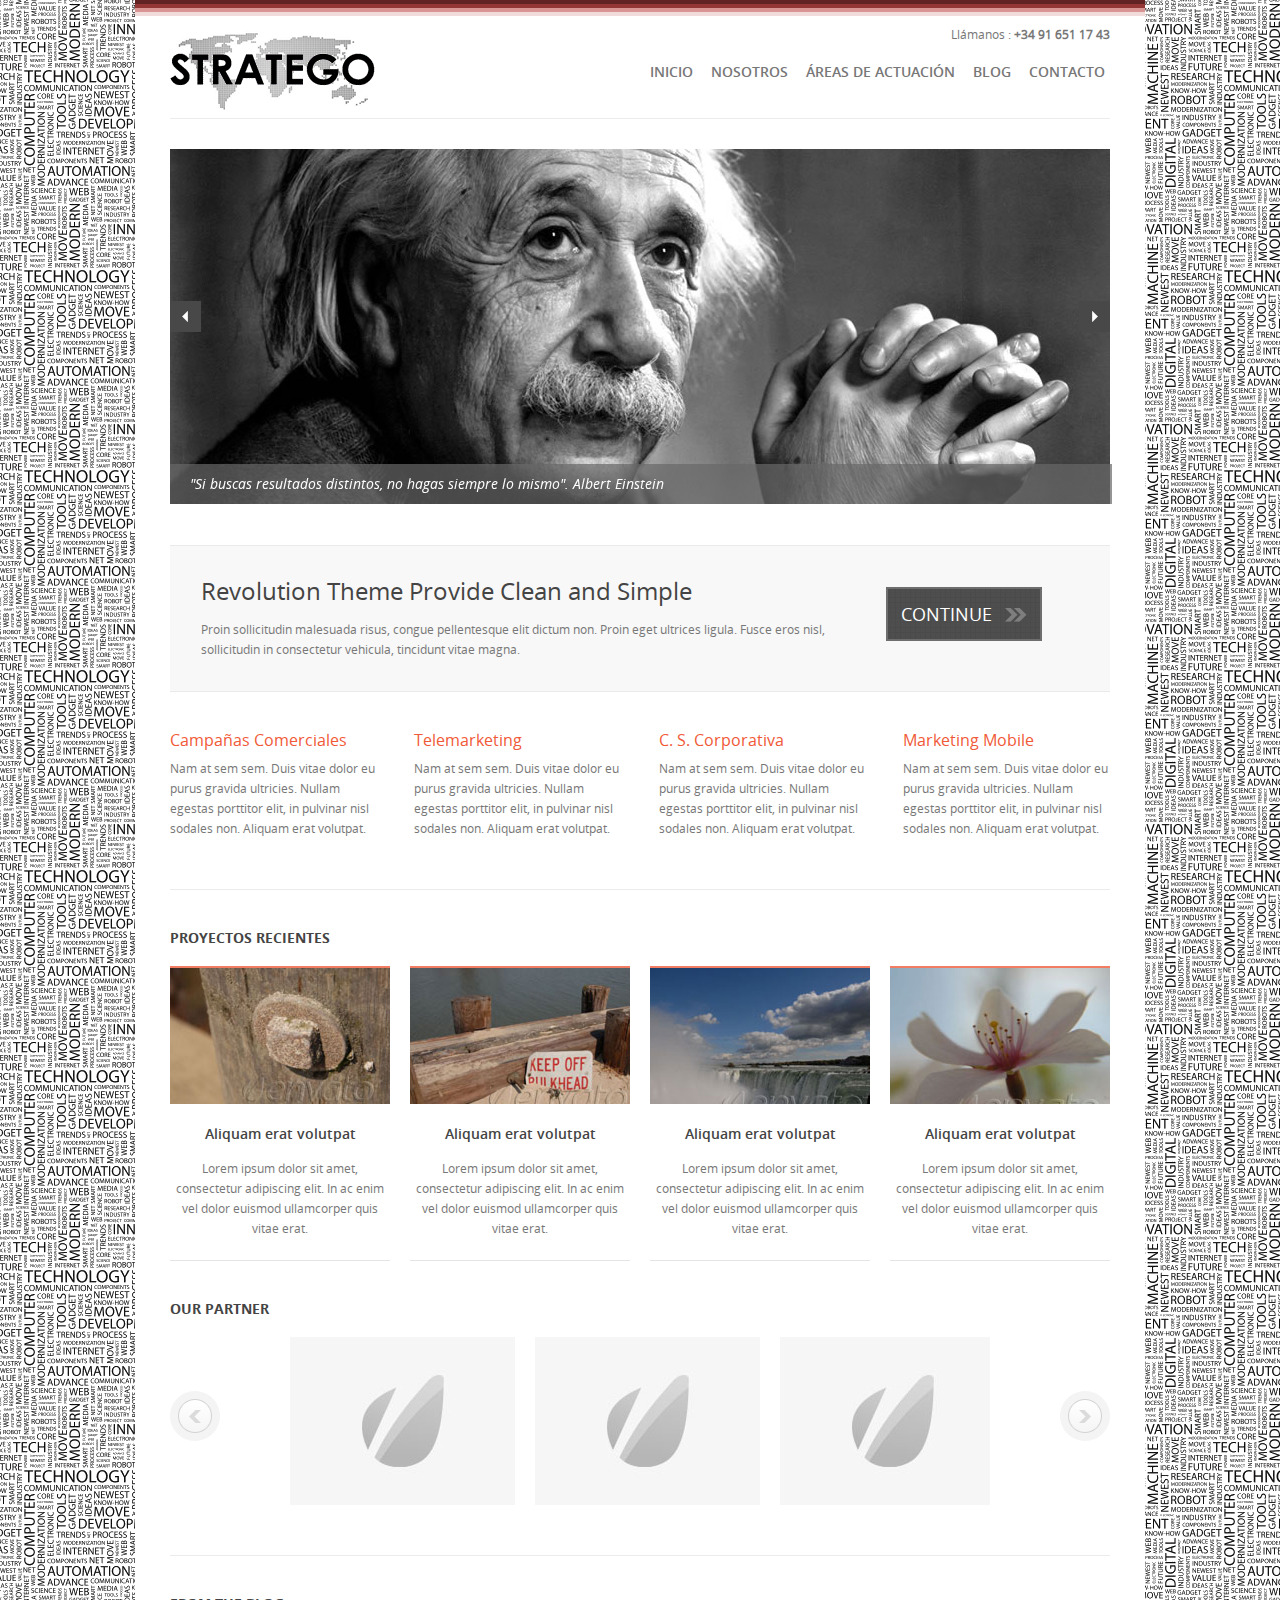
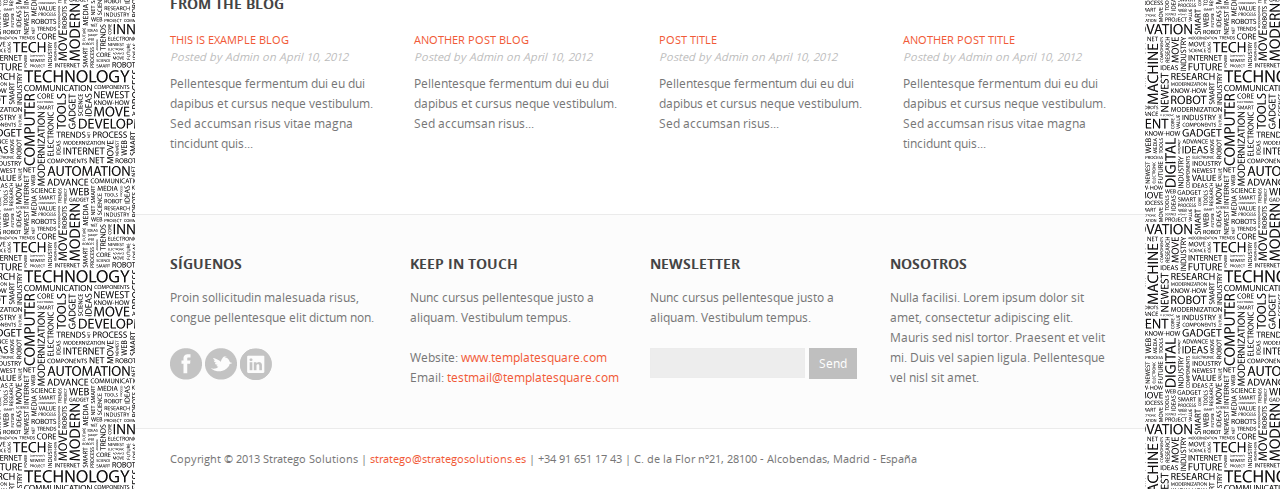
<file: index.html>
<!DOCTYPE html>
<!--[if lt IE 7 ]><html class="ie ie6" lang="en"> <![endif]-->
<!--[if IE 7 ]><html class="ie ie7" lang="en"> <![endif]-->
<!--[if IE 8 ]><html class="ie ie8" lang="en"> <![endif]-->
<!--[if (gte IE 9)|!(IE)]><!-->
<html lang="es">
	<!--<![endif]-->
	<head>

		<!-- Basic Page Needs
		================================================== -->
		<meta charset="utf-8" />
		<title>Stratego</title>
		<meta name="robots" content="index, follow" />
		<meta name="keywords" content="" />
		<meta name="description" content="" />
		<meta name="author" content="" />

		<!-- Mobile Specific Metas
		================================================== -->
		<meta name="viewport" content="width=device-width, initial-scale=1, maximum-scale=1" />

		<!-- CSS
		================================================== -->
		<link rel="stylesheet" href="styles/skeleton.css" />
		<link rel="stylesheet" href="styles/style.css" />
		<link rel="stylesheet" href="styles/inner.css" />
		<link rel="stylesheet" href="styles/flexslider.css" />
		<link rel="stylesheet" href="styles/jcarousel.css" />
		<link rel="stylesheet" href="styles/prettyPhoto.css" media="screen"/>
		<link rel="stylesheet" href="styles/color.css" />
		<link rel="stylesheet" href="styles/layout.css" />

		<!--[if lt IE 9]>
		<script src="http://html5shim.googlecode.com/svn/trunk/html5.js"></script>
		<![endif]-->

		<!-- Favicons
		================================================== -->
		<link rel="shortcut icon" href="/images/favicon.ico" />
		<link rel="apple-touch-icon" href="/images/apple-touch-icon.png" />
		<link rel="apple-touch-icon" sizes="72x72" href="/images/apple-touch-icon-72x72.png" />
		<link rel="apple-touch-icon" sizes="114x114" href="/images/apple-touch-icon-114x114.png" />

	</head>

	<body>
		<div id="bodychild">
			<div id="outercontainer">

				<!-- HEADER -->
				<div id="outerheader">
					<div class="container">
						<header id="top" class="twelve columns">
							<div id="logo" class="three columns alpha">
								<a href="/"><img src="/images/logo.png" alt=""></a>
							</div>
							<div id="headertext" class="nine columns omega">
								Llámanos : <strong>+34 91 651 17 43 </strong>
							</div>
							<section id="navigation" class="nine columns omega">
								<nav>
									<ul id="topnav" class="sf-menu">
										<li class="current">
											<a href="/">Inicio</a>
										</li>
										<li>
											<a href="/nosotros/">Nosotros</a>
										</li>
										<li>
											<a href="#">Áreas de actuación</a>
											<ul>
												<li>
													<a href="#">Campañas comerciales</a>
												</li>
												<li>
													<a href="#">Telemarketing</a>
												</li>
												<li>
													<a href="#">Comunicación social y corporativa</a>
												</li>
												<li>
													<a href="#">Posicionamiento en internet y social media</a>
												</li>
												<li>
													<a href="#">Marketing mobile</a>
												</li>
												<li>
													<a href="#">Telecomunicaciones</a>
												</li>
												<li>
													<a href="#">Coaching y formación</a>
												</li>
											</ul
										</li>
										<li>
											<a href="#">Blog</a>
										</li>
										<li>
											<a href="/contacto/">Contacto</a>
										</li>
									</ul><!-- topnav -->
								</nav><!-- nav -->
								<div class="clear"></div>
							</section>
							<div class="clear"></div>
						</header>
					</div>
				</div>
				<!-- END HEADER -->

				<!-- SLIDER -->
				<div id="outerslider">
					<div class="container">
						<div id="slidercontainer" class="twelve columns">

							<section id="slider">
								<div id="slideritems" class="flexslider">
									<ul class="slides">
										<li>
											<img src="/images/content/slide1.jpg" alt="" />
											<div class="flex-caption">
												"Si buscas resultados distintos, no hagas siempre lo mismo". Albert Einstein
											</div>
										</li>
										<li>
											<img src="/images/content/slide2.jpg" alt="" />
											<!--<div class="flex-caption">
											Morbi porta neque ut neque iaculis.
											</div>-->
										</li>
										<li>
											<img src="/images/content/slide3.jpg" alt="" />
											<!--<div class="flex-caption">
											Morbi porta neque ut neque.
											</div>-->
										</li>
									</ul>
								</div>
							</section>

						</div>
					</div>
				</div>
				<!-- END SLIDER -->

				<!-- BEFORE CONTENT -->
				<div id="outerbeforecontent">
					<div class="container">
						<section id="beforecontent" class="twelve columns">
							<article id="beforethecontent">
								<div class="three_fourth firstcols">
									<h2>Revolution Theme Provide Clean and Simple</h2>
									<p>
										Proin sollicitudin malesuada risus, congue pellentesque elit dictum non. Proin eget ultrices ligula. Fusce eros nisl, sollicitudin in consectetur vehicula, tincidunt vitae magna.
									</p>
								</div>
								<div class="one_fourth lastcols">
									<a href="#" class="button-buy"><span class="arrow">Continue</span></a>
								</div>
								<div class="clear"></div>
							</article>
							<div class="clear"></div>
						</section>
					</div>
				</div>
				<!-- END BEFORE CONTENT -->

				<!-- MAIN CONTENT -->
				<div id="outermain">
					<div class="container">
						<section id="maincontent" class="twelve columns">

							<div class="one_fourth firstcols">
								<h4 class="colortext">Campañas Comerciales</h4>
								<p>
									Nam at sem sem. Duis vitae dolor eu purus gravida ultricies. Nullam egestas porttitor elit, in pulvinar nisl sodales non. Aliquam erat volutpat.
								</p>
							</div>
							<div class="one_fourth">
								<h4 class="colortext">Telemarketing</h4>
								<p>
									Nam at sem sem. Duis vitae dolor eu purus gravida ultricies. Nullam egestas porttitor elit, in pulvinar nisl sodales non. Aliquam erat volutpat.
								</p>
							</div>
							<div class="one_fourth">
								<h4 class="colortext">C. S. Corporativa</h4>
								<p>
									Nam at sem sem. Duis vitae dolor eu purus gravida ultricies. Nullam egestas porttitor elit, in pulvinar nisl sodales non. Aliquam erat volutpat.
								</p>
							</div>
							<div class="one_fourth lastcols">
								<h4 class="colortext">Marketing Mobile</h4>
								<p>
									Nam at sem sem. Duis vitae dolor eu purus gravida ultricies. Nullam egestas porttitor elit, in pulvinar nisl sodales non. Aliquam erat volutpat.
								</p>
							</div>

							<div class="separator line">
								<div></div>
							</div>

							<article id="recent-portfolio">
								<h2 class="title-section"><span>Proyectos Recientes</span></h2>
								<ul id="ts-display-pf-col-4">
									<li class="three columns">
										<div class="ts-display-pf-img">
											<a class="image" href="/images/content/pf/pf4_1.jpg" data-rel="prettyPhoto[mixed]" > <span class="rollover"></span> <img src="/images/content/pf/pf4_1.jpg" alt="" class="scale-with-grid "/></a>
										</div>
										<div class="ts-display-pf-text">
											<h2><a href="#">Aliquam erat volutpat</a></h2>
											<p>
												Lorem ipsum dolor sit amet,
												consectetur adipiscing elit. In ac
												enim vel dolor euismod
												ullamcorper quis vitae erat.
											</p>
										</div>
										<div class="ts-display-clear"></div>

									</li>
									<li class="three columns">
										<div class="ts-display-pf-img">
											<a class="image" href="/images/content/pf/pf4_2.jpg" data-rel="prettyPhoto[mixed]" > <span class="rollover"></span> <img src="/images/content/pf/pf4_2.jpg" alt="" class="scale-with-grid " /></a>
										</div>
										<div class="ts-display-pf-text">
											<h2><a href="#">Aliquam erat volutpat</a></h2>
											<p>
												Lorem ipsum dolor sit amet,
												consectetur adipiscing elit. In ac
												enim vel dolor euismod
												ullamcorper quis vitae erat.
											</p>
										</div>
										<div class="ts-display-clear"></div>
									</li>
									<li class="three columns">
										<div class="ts-display-pf-img">
											<a class="image" href="/images/content/pf/pf4_3.jpg" data-rel="prettyPhoto[mixed]" > <span class="rollover"></span> <img src="/images/content/pf/pf4_3.jpg" alt="" class="scale-with-grid " /></a>
										</div>
										<div class="ts-display-pf-text">
											<h2><a href="#">Aliquam erat volutpat</a></h2>
											<p>
												Lorem ipsum dolor sit amet,
												consectetur adipiscing elit. In ac
												enim vel dolor euismod
												ullamcorper quis vitae erat.
											</p>
										</div>
										<div class="ts-display-clear"></div>
									</li>
									<li class="three columns nomargin">
										<div class="ts-display-pf-img">
											<a class="image" href="/images/content/pf/pf4_4.jpg" data-rel="prettyPhoto[mixed]" > <span class="rollover"></span> <img src="/images/content/pf/pf4_4.jpg" alt="" class="scale-with-grid"/></a>
										</div>
										<div class="ts-display-pf-text">
											<h2><a href="#">Aliquam erat volutpat</a></h2>
											<p>
												Lorem ipsum dolor sit amet,
												consectetur adipiscing elit. In ac
												enim vel dolor euismod
												ullamcorper quis vitae erat.
											</p>
										</div>
										<div class="ts-display-clear"></div>

									</li>
								</ul>
							</article>

							<div class="clear"></div>
							<div id="tscarousel-container">
								<h5>Our Partner</h5>
								<ul id="tscarousel" class="jcarousel-skin-tango">
									<li><img src="/images/content/partner.jpg" alt="" class="scale-with-grid" />
									</li>
									<li><img src="/images/content/partner.jpg" alt="" class="scale-with-grid" />
									</li>
									<li><img src="/images/content/partner.jpg" alt="" class="scale-with-grid" />
									</li>
									<li><img src="/images/content/partner.jpg" alt="" class="scale-with-grid" />
									</li>
								</ul>
								<div id="tscarousel-button">
									<a id="tscarousel-prev">Prev</a>
									<a id="tscarousel-next">Next</a>
								</div>
							</div>
							<div class="separator line">
								<div></div>
							</div>

							<article id="recent-post">
								<h5>From the blog</h5>
								<div class="one_fourth firstcols">
									<h6 class="colortext">This is example blog</h6>
									<span class="user">Posted by Admin on April 10, 2012</span>
									<p>
										Pellentesque fermentum dui eu dui dapibus et cursus neque vestibulum. Sed accumsan risus vitae magna tincidunt quis...
									</p>
								</div>
								<div class="one_fourth">
									<h6 class="colortext">Another post blog</h6>
									<span class="user">Posted by Admin on April 10, 2012</span>
									<p>
										Pellentesque fermentum dui eu dui dapibus et cursus neque vestibulum. Sed accumsan risus...
									</p>
								</div>
								<div class="one_fourth">
									<h6 class="colortext">Post Title</h6>
									<span class="user">Posted by Admin on April 10, 2012</span>
									<p>
										Pellentesque fermentum dui eu dui dapibus et cursus neque vestibulum. Sed accumsan risus...
									</p>
								</div>
								<div class="one_fourth lastcols">
									<h6 class="colortext">Another post title</h6>
									<span class="user">Posted by Admin on April 10, 2012</span>
									<p>
										Pellentesque fermentum dui eu dui dapibus et cursus neque vestibulum. Sed accumsan risus vitae magna tincidunt quis...
									</p>
								</div>
							</article>
							<div class="clear"></div><!-- clear float -->
						</section>
					</div>
				</div>
				<!-- END MAIN CONTENT -->

				<!-- FOOTER SIDEBAR -->
				<div id="outerfootersidebar">
					<div class="container">
						<div id="footersidebarcontainer" class="twelve columns">
							<footer id="footersidebar">

								<div id="footcol1"  class="three columns alpha">
									<ul>
										<li class="widget-container">
											<h2 class="widget-title">Síguenos</h2>
											<p>
												Proin sollicitudin malesuada risus, congue pellentesque elit dictum non.
											</p>
											<ul class="sn">
												<li>
													<a title="Facebook" href="http://facebook.com/strategosolutions"><span style="background:url(/images/social/facebook.png)" class="icon-img"></span></a>
												</li>
												<li>
													<a title="Twitter" href="https://twitter.com/stratego_s"><span style="background:url(/images/social/twitter.png)" class="icon-img"></span></a>
												</li>
												<li>
													<a title="LinkedIn" href="http://linkedin.com/company/stratego-solutions"><span style="background:url(/images/social/linkedin.png)" class="icon-img"></span></a>
												</li>
											</ul>
										</li>
									</ul>
								</div>
								<div id="footcol2"  class="three columns">
									<ul>
										<li class="widget-container">
											<h2 class="widget-title">Keep in touch</h2>
											<p>
												Nunc cursus pellentesque justo a aliquam. Vestibulum tempus.
											</p>
											Website: <a href="#">www.templatesquare.com</a>
											<br>
											Email: <a href="#">testmail@templatesquare.com</a>
										</li>
									</ul>
								</div>
								<div id="footcol3"  class="three columns">
									<ul>
										<li class="widget-container">
											<h2 class="widget-title">Newsletter</h2>
											<p>
												Nunc cursus pellentesque justo a aliquam. Vestibulum tempus.
											</p>
											<form action="#" method="post" id="newsletter">
												<div>
													<input type="text" />
													<input type="submit" value="Send" />
												</div>
											</form>
										</li>
									</ul>
								</div>
								<div id="footcol4"  class="three columns omega">
									<ul>
										<li class="widget-container">
											<h2 class="widget-title">Nosotros</h2>
											<p>
												Nulla facilisi. Lorem ipsum dolor sit amet, consectetur adipiscing elit. Mauris sed nisl tortor. Praesent et velit mi. Duis vel sapien ligula. Pellentesque vel nisl sit amet.
											</p>
										</li>
									</ul>
								</div>

								<div class="clear"></div>
							</footer>
						</div>
					</div>
				</div>
				<!-- END FOOTER SIDEBAR -->

				<!-- FOOTER -->
				<div id="outerfooter">
					<div class="container">
						<div id="footercontainer" class="twelve columns">
							<footer id="footer">
								Copyright &copy; 2013 Stratego Solutions | <a href="mailto:stratego@strategosolutions.es">stratego@strategosolutions.es</a> | +34 91 651 17 43 | C. de la Flor nº21, 28100 - Alcobendas, Madrid - España
							</footer>
						</div>
					</div>
				</div>
				<!-- END FOOTER -->

			</div><!-- end bodychild -->
		</div><!-- end outercontainer -->

		<!-- Javascript
		================================================== -->
		<script type="text/javascript" src="js/jquery-1.6.4.min.js"></script>
		<!-- jQuery Superfish -->
		<script type="text/javascript" src="js/hoverIntent.js"></script>
		<script type="text/javascript" src="js/superfish.js"></script>
		<script type="text/javascript" src="js/supersubs.js"></script>
		<!-- jQuery Flexslider -->
		<script type="text/javascript" src="js/jquery.flexslider-min.js"></script>
		<!-- jQuery jCarousel -->
		<script type="text/javascript" src="js/jquery.jcarousel.min.js"></script>
		<script type="text/javascript" src="js/jcarousel-config.js"></script>
		<!-- jQuery Dropdown Mobile -->
		<script type="text/javascript" src="js/tinynav.min.js"></script>
		<!-- jQuery PrettyPhoto -->
		<script type="text/javascript" src="js/jquery.prettyPhoto.js"></script>
		<!-- Custom Script -->
		<script type="text/javascript" src="js/custom.js"></script>
		<!-- Hook Flexslider -->
		<script type="text/javascript">
			jQuery(window).load(function() {
				jQuery('.flexslider').flexslider({
					animation : "fade",
					controlNav : false
				});
			});
		</script>

	</body>
</html>
</file>
<file: styles/skeleton.css>
/*
* Skeleton V1.1
* Copyright 2011, Dave Gamache
* www.getskeleton.com
* Free to use under the MIT license.
* http://www.opensource.org/licenses/mit-license.php
* 8/17/2011
*/


/* Table of Contents
==================================================
    #Base 960 Grid
    #Tablet (Portrait)
    #Mobile (Portrait)
    #Mobile (Landscape)
    #Clearing */



/* #Base 960 Grid
================================================== */

    .container					                { position: relative; width: 960px; margin: 0 auto; padding: 0;}
    .column, .columns                           { float: left; display: inline; margin-left: 10px; margin-right: 10px; }
    .row                                        { margin-bottom: 20px; }

    /* Nested Column Classes */
    .column.alpha, .columns.alpha               { margin-left: 0; }
    .column.omega, .columns.omega               { margin-right: 0; }

    /* Base Grid */	
	.container .one.column						{ width: 60px;  }
	.container .two.columns 					{ width: 140px; }
	.container .three.columns 					{ width: 220px; }
	.container .four.columns 					{ width: 300px; }
	.container .five.columns 					{ width: 380px; }
	.container .six.columns 					{ width: 460px; }
	.container .seven.columns 					{ width: 540px; }
	.container .eight.columns 					{ width: 620px; }
	.container .nine.columns 					{ width: 700px; }
	.container .ten.columns 					{ width: 780px; }
	.container .eleven.columns 					{ width: 860px; }
	.container .twelve.columns 					{ width: 940px; }

    /* Offsets */
	
	.container .offset-by-one                	{ padding-left: 80px;  }
    .container .offset-by-two                	{ padding-left: 160px; }
    .container .offset-by-three              	{ padding-left: 240px; }
    .container .offset-by-four               	{ padding-left: 320px; }
    .container .offset-by-five               	{ padding-left: 400px; }
    .container .offset-by-six                	{ padding-left: 480px; }
    .container .offset-by-seven              	{ padding-left: 560px; }
    .container .offset-by-eight              	{ padding-left: 640px; }
    .container .offset-by-nine               	{ padding-left: 720px; }
    .container .offset-by-ten                	{ padding-left: 800px; }
    .container .offset-by-eleven             	{ padding-left: 880px; }
	
	/* Column Layouts */
	.one_half, .one_third, .two_third, 
	.three_fourth, .one_fourth, .one_fifth, 
	.two_fifth, .three_fifth, .four_fifth, 
	.one_sixth, .five_sixth						{margin-right: 2%; margin-left:2%; position:relative; float:left;}
	
	.one_half									{ width:48%; }
	.one_third									{ width:30.6666%;}
	.one_fourth									{ width:22%; }
	.one_fifth									{ width: 16.8%;}
	.one_sixth 									{ width: 13.3333%;}
	
	.two_third									{ width: 65.3332%;}
	.two_fourth 								{ width: 48%;}
	.two_fifth 									{ width: 37.6%;}
	.two_sixth 									{ width: 30.6666%;}
	
	.three_fourth								{ width:74%;}
	.three_fifth 								{ width: 58.4%;}
	.three_sixth 								{ width: 47.9998%;}
	
	.four_fifth 								{ width: 79.2%;}
	.four_sixth 								{ width: 65.3332%;}
	
	.five_sixth 								{ width: 82.6665%;}
	.firstcols									{ margin-left:0px !important; }
	.last, .lastcols							{ margin-right:0px !important; clear:right; }



/* #Tablet (Portrait)
================================================== */

    /* Note: Design for a width of 768px */

    @media only screen and (min-width: 768px) and (max-width: 959px) {
        .container                				{ width: 768px; }
		
       
		.container .column,
		.container .columns                     { margin-left: 10px; margin-right: 10px;  }
		
        .column.alpha, .columns.alpha           { margin-left: 0; margin-right: 10px; }
        .column.omega, .columns.omega           { margin-right: 0; margin-left: 10px; }

		.container .one.column					{ width: 44px;  }
		.container .two.columns 				{ width: 108px; }
		.container .three.columns 				{ width: 172px; }
		.container .four.columns 				{ width: 236px; }
		.container .five.columns 				{ width: 300px; }
		.container .six.columns 				{ width: 364px; }
		.container .seven.columns 				{ width: 428px; }
		.container .eight.columns 				{ width: 492px; }
		.container .nine.columns 				{ width: 556px; }
		.container .ten.columns 				{ width: 620px; }
		.container .eleven.columns 				{ width: 684px; }
		.container .twelve.columns 				{ width: 748px; }

        /* Offsets */
		.container .offset-by-one                { padding-left: 64px; }
        .container .offset-by-two                { padding-left: 128px; }
        .container .offset-by-three              { padding-left: 192px; }
        .container .offset-by-four               { padding-left: 256px; }
        .container .offset-by-five               { padding-left: 320px; }
        .container .offset-by-six                { padding-left: 384px; }
        .container .offset-by-seven              { padding-left: 448px; }
        .container .offset-by-eight              { padding-left: 512px; }
        .container .offset-by-nine               { padding-left: 576px; }
        .container .offset-by-ten                { padding-left: 640px; }
        .container .offset-by-eleven             { padding-left: 704px; }
    }


/*  #Mobile (Portrait)
================================================== */

    /* Note: Design for a width of 320px */

    @media only screen and (max-width: 767px) {
        .container { width: 300px; }
        .columns, .column { margin: 0; }
		
		.container .one.column,
        .container .two.columns,
        .container .three.columns,
        .container .four.columns,
        .container .five.columns,
        .container .six.columns,
        .container .seven.columns,
        .container .eight.columns,
        .container .nine.columns,
        .container .ten.columns,
        .container .eleven.columns,
        .container .twelve.columns { width: 300px;  margin-bottom:10px}

        /* Offsets */
		
		.container .offset-by-one,
        .container .offset-by-two,
        .container .offset-by-three,
        .container .offset-by-four,
        .container .offset-by-five,
        .container .offset-by-six,
        .container .offset-by-seven,
        .container .offset-by-eight,
        .container .offset-by-nine,
        .container .offset-by-ten,
        .container .offset-by-eleven { padding-left:0px; }
		
		/* Column Layouts */
		.one_half, .one_third, .two_third, 
		.three_fourth, .one_fourth, .one_fifth, 
		.two_fifth, .three_fifth, .four_fifth, 
		.one_sixth, .five_sixth						{margin-right: 0; margin-left:0; position:relative; float:left;  margin-bottom:20px }
		
		.one_half,
		.one_third,
		.one_fourth,
		.one_fifth,
		.one_sixth,
		.two_third,
		.two_fourth,
		.two_fifth,
		.two_sixth,
		.three_fourth,
		.three_fifth,
		.three_sixth,
		.four_fifth,
		.four_sixth { width: 96%;}
		.firstcols									{ margin-left:0px !important; clear:left }
		.last, .lastcols							{ margin-right:0px !important; clear:left; }

    }


/* #Mobile (Landscape)
================================================== */

    /* Note: Design for a width of 480px */

    @media only screen and (min-width: 480px) and (max-width: 767px) {
        .container { width: 420px; }
        .columns, .column { margin: 0; }
		
		.container .one.column,
        .container .two.columns,
        .container .three.columns,
        .container .four.columns,
        .container .five.columns,
        .container .six.columns,
        .container .seven.columns,
        .container .eight.columns,
        .container .nine.columns,
        .container .ten.columns,
        .container .eleven.columns,
        .container .twelve.columns { width: 420px; }
    }


/* #Clearing
================================================== */

    /* Self Clearing Goodness */
    .container:after { content: "\0020"; display: block; height: 0; clear: both; visibility: hidden; }

    /* Use clearfix class on parent to clear nested columns,
    or wrap each row of columns in a <div class="row"> */
    .clearfix:before,
    .clearfix:after,
    .row:before,
    .row:after {
      content: '\0020';
      display: block;
      overflow: hidden;
      visibility: hidden;
      width: 0;
      height: 0; }
    .row:after,
    .clearfix:after {
      clear: both; }
    .row,
    .clearfix {
      zoom: 1; }

    /* You can also use a <br class="clear" /> to clear columns */
    .clear, .clr {
      clear: both;
      display: block;
      overflow: hidden;
      visibility: hidden;
      width: 0;
      height: 0;
    }
</file>
<file: styles/style.css>
/* Generated by Font Squirrel (http://www.fontsquirrel.com) */
@font-face {
    font-family: 'OpenSansRegular';
    src: url('../fonts/OpenSans-Regular-webfont.eot');
    src: url('../fonts/OpenSans-Regular-webfont.eot?#iefix') format('embedded-opentype'), url('../fonts/OpenSans-Regular-webfont.woff') format('woff'), url('../fonts/OpenSans-Regular-webfont.ttf') format('truetype'), url('../fonts/OpenSans-Regular-webfont.svg#OpenSansRegular') format('svg');
    font-weight: normal;
    font-style: normal;
}

@font-face {
    font-family: 'OpenSansBold';
    src: url('../fonts/OpenSans-Bold-webfont.eot');
    src: url('../fonts/OpenSans-Bold-webfont.eot?#iefix') format('embedded-opentype'), url('../fonts/OpenSans-Bold-webfont.woff') format('woff'), url('../fonts/OpenSans-Bold-webfont.ttf') format('truetype'), url('../fonts/OpenSans-Bold-webfont.svg#OpenSansBold') format('svg');
    font-weight: normal;
    font-style: normal;
}

@font-face {
    font-family: 'OpenSansItalic';
    src: url('../fonts/OpenSans-Italic-webfont.eot');
    src: url('../fonts/OpenSans-Italic-webfont.eot?#iefix') format('embedded-opentype'), url('../fonts/OpenSans-Italic-webfont.woff') format('woff'), url('../fonts/OpenSans-Italic-webfont.ttf') format('truetype'), url('../fonts/OpenSans-Italic-webfont.svg#OpenSansItalic') format('svg');
    font-weight: normal;
    font-style: normal;
}

@font-face {
    font-family: 'OpenSansLight';
    src: url('../fonts/OpenSans-Light-webfont.eot');
    src: url('../fonts/OpenSans-Light-webfont.eot?#iefix') format('embedded-opentype'), url('../fonts/OpenSans-Light-webfont.woff') format('woff'), url('../fonts/OpenSans-Light-webfont.ttf') format('truetype'), url('../fonts/OpenSans-Light-webfont.svg#OpenSansLight') format('svg');
    font-weight: normal;
    font-style: normal;
}

@font-face {
    font-family: 'OpenSansSemibold';
    src: url('../fonts/OpenSans-Semibold-webfont.eot');
    src: url('../fonts/OpenSans-Semibold-webfont.eot?#iefix') format('embedded-opentype'), url('../fonts/OpenSans-Semibold-webfont.woff') format('woff'), url('../fonts/OpenSans-Semibold-webfont.ttf') format('truetype'), url('../fonts/OpenSans-Semibold-webfont.svg#OpenSansSemibold') format('svg');
    font-weight: normal;
    font-style: normal;
}

/* #Reset & Basics (Inspired by E. Meyers)
 ================================================== */
html, body, div, span, applet, object, iframe, h1, h2, h3, h4, h5, h6, p, blockquote, pre, a, abbr, acronym, address, big, cite, code, del, dfn, em, img, ins, kbd, q, s, samp, small, strike, strong, sub, sup, tt, var, b, u, i, center, dl, dt, dd, ol, ul, li, fieldset, form, label, legend, table, caption, tbody, tfoot, thead, tr, th, td, article, aside, canvas, details, embed, figure, figcaption, footer, header, hgroup, menu, nav, output, ruby, section, summary, time, mark, audio, video {
    margin: 0;
    padding: 0;
    border: 0;
    font-size: 100%;
    font: inherit;
    vertical-align: baseline;
}
article, aside, details, figcaption, figure, footer, header, hgroup, menu, nav, section {
    display: block;
}
body {
    line-height: 1;
}
ol, ul {
    list-style: none;
}
blockquote, q {
    quotes: none;
}
blockquote:before, blockquote:after, q:before, q:after {
    content: '';
    content: none;
}
table {
    border-collapse: collapse;
    border-spacing: 0;
}

/*============================================ GLOBAL  =================================================*/
body {
    font-family: 'OpenSansRegular', Arial, Helvetica;
    font-size: 12px;
    margin: 0 auto;
    padding: 0;
    line-height: 20px;
    background: url(../images/pattern.gif);
}
* {
    margin: 0;
    padding: 0;
}
*:focus {
    outline: none; /* removes ugly dotted border but may make template more unsuable, up to you
     if you want to keep it! */
}
form {
    margin: 0;
    padding: 0;
}
hr {
    border-width: 0;
    height: 1px;
    line-height: 0;
    margin: 30px 0px 30px 0px;
    page-break-after: always;
    text-align: center;
    width: 100%;
    clear: both;
    color: #ededed;
    background-color: #ededed;
}

/*** END OF GLOBAL  ***/

/*============================================ DEFAULT ELEMENT STYLES  =================================================*/
/* heading */
h1, h2 {
    margin-bottom: 15px;
}
h3, h4, h5, h6 {
    margin-bottom: 10px;
}
h1 {
    font-size: 26px;
    line-height: 30px;
}
h2 {
    font-size: 24px;
    line-height: 28px;
}
h3 {
    font-size: 20px;
    line-height: 24px;
}
h4 {
    font-size: 16px;
    line-height: 17px;
}
h5 {
    font-size: 14px;
    line-height: 16px;
}
h6 {
    font-size: 11px;
    line-height: 15px;
}
h1, h2, h3, h4, h5, h6 {
    font-weight: normal;
    font-family: 'OpenSansRegular', Arial, Helvetica;
}

/* links */
a, a:visited {
    text-decoration: none;
    font-weight: normal;
}
a:hover {
    text-decoration: none;
}
a img {
    border: none
}

/* float align */
.alignleft, img.alignleft {
    display: inline;
    float: left;
    margin-right: 20px;
    margin-top: 3px;
}
.alignright, img.alignright {
    display: inline;
    float: right;
    margin-left: 20px;
    margin-top: 5px;
}
.aligncenter, img.aligncenter {
    clear: both;
    display: block;
    margin-left: auto;
    margin-right: auto;
}

.alignnone, img.alignnone {
    clear: both;
    display: block;
    margin-top: 3px;
}

img.alignleft, img.alignright, img.aligncenter, img.alignnone {
    margin-bottom: 20px;
}

/* Images */
img.scale-with-grid {
    max-width: 100%;
    height: auto;
}

/* lists, blockquotes and paragraphs */
p, ul, ol, blockquote {
    margin-bottom: 20px;
}
ul {
    list-style: disc;
    margin: 0 0 15px 1.5em;
}
ul li {
    padding-bottom: 8px;
}
ol {
    list-style: decimal;
    margin: 0 0 18px 2.2em;
}
ol ol {
    list-style: upper-alpha;
}
ol ol ol {
    list-style: lower-roman;
}
ol ol ol ol {
    list-style: lower-alpha;
}
ul ul, ol ol, ul ol, ol ul {
    margin-bottom: 0;
}

blockquote {
    background-image: url("../images/quote.png");
    background-position: 0 0;
    background-repeat: no-repeat;
    clear: both;
    font-size: 12px;
    font-style: italic;
    line-height: 25px;
    margin: 0 0 20px 0;
    padding: 10px 10px 0 50px;
    color: #999;
}

blockquote.left, blockquote.right {
    float: right;
    letter-spacing: 0px;
    margin-bottom: 20px;
    margin-left: 20px;
    margin-top: 0px;
    padding: 0px 20px 10px 60px;
    width: 43%;
    background-position: 0px 0px;
}

blockquote.left {
    float: left;
    margin-left: 0px;
    margin-right: 20px;
}

blockquote p {
    margin-bottom: 0px;
    font-size: 12px;
}

/* code */
code {
    font-family: Verdana, Arial;
    letter-spacing: 1px;
    margin: 25px 0 25px 0px;
    display: block;
    font-size: 0.9em;
    border-left: 4px solid #cfcfcf;
    padding: 15px 10px;
}

/*** END OF DEFAULT ELEMENT STYLES ***/

/*============================================ CONTAINER  =================================================*/
#bodychild {
    width: 1010px;
    margin: 0px auto;
    /*background: url(../images/pattern2.png);*/
    background: url("../images/background.png") repeat-x #fff;
}
#outercontainer {
    width: 100%;
}

#outerheader, #outerafterheader, #outerslider, #outerbeforecontent, #outermain, #outerfootersidebar, #outerfooter {
    width: 100%;
    margin: 0 auto;
}

/* CONTENT */
#outermain {
    padding: 40px 0 40px 0;
}
#maincontent {
}
#content {
    float: left;
}
#content.positionright {
    float: right;
}
#content.positionleft {
    float: left;
}

/* SIDEBAR */
#sidebar {
    float: left;
}
#sidebar.positionleft {
    float: left;
}
#sidebar.positionright {
    float: right;
}

/* FOOTER SIDEBAR */
#outerfootersidebar {
    background: url(../images/bg-footer.png);
    border: 1px solid #ebebeb;
    border-width: 1px 0px 1px 0px
}
#footersidebarcontainer {
    padding: 40px 0 0 0;
}

/*** END CONTAINER ***/

/*** HEADER ***/
#top {
    border-bottom: 1px solid #ececec;
    margin-bottom: 30px;
    float: right
}

#headertext {
    position: relative;
    float: right;
    margin-top: 25px;
    text-align: right;
}
#headertext strong {
    font-weight: bold;
}

/* Logo */
#logo {
    float: left;
    padding: 30px 0 0 0px;
}

/* TOP MENU */
#navigation {
    position: relative;
    z-index: 200;
    float: right;
    clear: right;
    margin: 0;
    padding: 0px 0 0 0
}
nav {
    float: right;
}

/* Nav Menu */
#topnav {
    margin: 10px 0px 0px 0;
    padding: 0;
    list-style-type: none;
    overflow: visible;
    position: relative;
    float: left;
    font-family: 'OpenSansRegular', Arial, Helvetica;
}

#topnav > li {
    margin: 0px 5px;
}
#topnav > li:first-child {
    margin-left: 0px;
}

.sf-menu a {
    text-decoration: none !important;
    display: block;
    position: relative;
    padding: 10px 0px 10px 8px !important;
    text-transform: uppercase;
    font-family: 'OpenSansSemibold';
}

/* Drop down menu */
.sf-menu ul a:hover {
}
.sf-menu li li {
    text-align: left;
    line-height: 20px;
    margin: 0;
}
.sf-menu, .sf-menu * {
    margin: 0;
    padding: 0;
    list-style: none;
    font-size: 14px;
}
.sf-menu {
    line-height: 100%;
    position: absolute;
    right: 0;
    bottom: 0;
    float: left;
}
.sf-menu ul {
    position: absolute;
    top: -999em;
    width: 27em; /* left offset of submenus need to match (see below) */
}
.sf-menu ul li {
    width: 100%;
}
.sf-menu li:hover {
    visibility: inherit; /* fixes IE7 'sticky bug' */
}
.sf-menu li {
    float: left;
    position: relative;
    margin: 0;
}

.sf-menu li li {
    margin: 0px 0px;
}
.sf-menu li li:last-child {
    border-bottom: 0px;
}

.sf-menu li:hover ul, .sf-menu li.sfHover ul {
    left: -10px;
    top: 2.5em; /* match top ul list item height */
    z-index: 99;
}
ul.sf-menu li:hover li ul, ul.sf-menu li.sfHover li ul {
    top: -999em;
}
ul.sf-menu li li:hover ul, ul.sf-menu li li.sfHover ul {
    left: 10em; /* match ul width */
    top: -1px;
    margin-left: 0px;
}
ul.sf-menu li li:hover li ul, ul.sf-menu li li.sfHover li ul {
    top: -999em;
}
ul.sf-menu li li li:hover ul, ul.sf-menu li li li.sfHover ul {
    left: 10em; /* match ul width */
    top: -1px;
}
.sf-menu ul li a {
    padding: 8px 0px 8px 0px !important;
    text-transform: none;
}

.sf-menu li ul {
    padding: 0px 15px;
}
.sf-menu a.sf-with-ul {
    padding-right: 0px;
    min-width: 1px; /* trigger IE7 hasLayout so spans position accurately */
}
.sf-sub-indicator {
    position: absolute;
    display: block;
    right: 10px;
    top: 1.05em; /* IE6 only */
    width: 10px;
    height: 10px;
    text-indent: -9999em;
    overflow: hidden;
    display: none;
}

.sf-menu ul {
    border: 0px;
}
.sf-menu li li {
}
.sf-menu li li:last-child {
    background: transparent
}

/* dropdown mobile */
.tinynav {
    display: none
}

/*============================================ AFTER HEADER  =================================================*/
#afterheader {
    border-bottom: 1px solid #ebebeb;
}
#aftertheheader {
    margin-bottom: 31px;
}
#aftertheheader h1 {
    font-family: 'OpenSansLight';
    text-transform: uppercase;
    margin-bottom: 0px;
}

/*============================================ SLIDER   =================================================*/
#slider-container {
    position: relative;
    height: auto;
    width: 100%;
    margin: 0;
}

/*============================================ BEFORE CONTENT  =================================================*/
#outerbeforecontent {
    padding-top: 33px;
}
#beforecontent {
}
#beforecontent p {
    margin-bottom: 0px;
}
#beforecontent a.button-buy {
    padding: 15px 13px;
    margin: 10px 0px 0px 0px;
    background: url(../images/bg-buy.gif);
    display: inline-block;
    color: #fff;
    border: 2px solid #6e6e6e;
    font-size: 18px;
    text-transform: uppercase
}
#beforecontent a.button-buy .arrow {
    background: url(../images/buy-arrow.png) no-repeat right 6px;
    padding-right: 35px;
}
#beforethecontent {
    border-bottom: solid 1px #eaeaea;
    border-top: solid 1px #eaeaea;
    background: #f8f8f8;
    padding: 31px;
}

/*============================================ CONTENT  =================================================*/
.box {
    border: 1px solid #e0e0e0;
    padding: 15px;
    background: #f8f8f8;
}
.box p {
    margin-bottom: 5px;
    font-family: 'OpenSansSemibold';
    font-size: 13px;
}
.testi-name {
    display: block;
    color: #444;
    font-style: normal;
}

/* Recent Portfolio */
#recent-portfolio .title-section {
    font-family: 'OpenSansBold';
    text-transform: uppercase;
    margin-bottom: 20px;
    font-size: 14px;
    line-height: 16px
}

/* Recent Post */
#recent-post h5 {
    font-family: 'OpenSansBold';
    text-transform: uppercase;
    margin-bottom: 20px;
}
#recent-post h6 {
    margin-bottom: 0px;
    text-transform: uppercase;
}
#recent-post .user {
    font-style: italic;
    font-size: 11px;
    color: #bcbcbc;
    margin-bottom: 7px;
    display: inline-block;
}

/* jCarousel Option */
#tscarousel-container {
    position: relative;
    margin-bottom: 20px;
}
#tscarousel-container h5 {
    font-family: 'OpenSansBold';
    text-transform: uppercase;
    margin-bottom: 20px;
}
#tscarousel-button a {
    width: 50px;
    height: 50px;
    text-indent: -9999px;
    display: inline-block;
    cursor: pointer;
    position: absolute;
    top: 0;
    top: 90px;
}
#tscarousel-prev {
    background: url(../images/jq-prev.png) no-repeat;
    margin-right: 2px
}
#tscarousel-prev:hover {
    background: url(../images/jq-prev-hover.png) no-repeat;
}
#tscarousel-next {
    background: url(../images/jq-next.png) no-repeat;
    right: 0;
}
#tscarousel-next:hover {
    background: url(../images/jq-next-hover.png) no-repeat;
}

/*=== Form & Button ===*/
form {
    margin: 0;
    padding: 0;
}

input[type="text"], textarea, input[type="password"], select {
    border: solid 1px #ececec;
    font-size: 12px;
    padding: 7px 5px;
}

textarea:focus {
    outline: 0;
}

.button, .button:visited, input[type="submit"] {
    border: 0px;
    padding: 3px 15px;
    cursor: pointer;
    font-family: 'OpenSansRegular', Arial, Helvetica;
    font-size: 12px;
}
.button:hover, input[type="submit"]:hover {
    text-decoration: none;
}

/*=== Separator ===*/
.separator {
    display: block;
    padding: 15px 0;
    text-align: center;
    width: 100%;
    clear: both;
}

.separator.line {
    display: block;
    text-align: center;
    width: 100%;
    clear: both;
    padding: 0px 0 30px 0;
    margin: 0 0 40px 0;
    border-bottom: 1px solid #ebebeb;
}

/*=== Dropcaps ===*/
.dropcap1 {
    display: block;
    float: left;
    font-size: 35px;
    line-height: 35px;
    margin: 2px 8px 0 0;
}
.dropcap2 {
    display: block;
    float: left;
    font-size: 35px;
    line-height: 45px;
    width: 47px;
    -moz-border-radius: 47px;
    -webkit-border-radius: 47px;
    -khtml-border-radius: 47px;
    border-radius: 47px;
    float: left;
    text-align: center;
    margin: 8px 15px 0 0;
    padding-top: 3px;
}
.dropcap3 {
    display: block;
    float: left;
    font-size: 35px;
    line-height: 40px;
    width: 47px;
    height: 40px;
    text-align: center;
    margin: 6px 8px 0 0;
    padding: 5px 0
}

/*== Highlight ==*/
.highlight1 {
    padding: 2px 5px;
    background-color: #f7f7f7;
    border: solid 1px #ebebeb
}
.highlight2 {
    padding: 2px 5px;
    background-color: #ebebeb;
    border: solid 1px #f7f7f7
}

/*=== Pullquotes ===*/
.pullquote-right, .pullquote-left {
    padding: 0px 10px 0px 50px;
    background-image: url(../images/quote.png);
    background-repeat: no-repeat;
    background-position: 0px 0px;
    float: right;
    font-style: italic;
    font-size: 12px;
    letter-spacing: 0px;
    line-height: 22px;
    margin: 0px 2px 20px 20px;
    width: 50%;
}
.pullquote-left {
    float: left;
    margin-left: 2px;
    margin-right: 20px;
}

/*==== Tabs ====*/
.tabcontainer {
    margin: 0;
}
ul.tabs {
    margin: 0;
    margin-bottom: -2px;
    padding: 0 0 2px 0;
    list-style: none;
    height: 25px;
    width: 100%;
    font-family: 'OpenSansSemibold';
}

ul.tabs li {
    float: left;
    margin: 0 0;
    padding: 0 10px;
    line-height: 25px;
    height: 25px;
    overflow: hidden;
    position: relative;
    font-size: 12px;
    text-transform: uppercase;
}

ul.tabs li a {
    text-decoration: none;
    display: block;
    padding: 0 0px;
    outline: none;
}

.tab-content {
    padding: 20px 0;
}

ul.tabs li:hover {
}
#tab-body {
    padding: 0 20px;
}

/*==== jQuery Toggles ====*/
#toggle {
    border: 0px
}
h2.trigger {
    padding: 10px 0px;
    margin: 0 0 0 0;
    font-size: 14px;
    font-weight: normal;
}

h2.trigger span {
    text-decoration: none;
    display: block;
    height: 23px;
    background: url(../images/arrow-left.png) no-repeat 0 0px;
    padding-left: 30px;
    cursor: pointer;
    line-height: 24px;
}

h2.active span {
    background: url(../images/arrow-down.png) no-repeat 0 0px;
}

h2.active {
    background: transparent;
    border-bottom: 0;
}

.toggle_container {
    margin: 0 0 0 0;
    padding: 0px 0px;
    overflow: hidden;
    clear: both;
}
.toggle_container .block {
    padding: 0px 0px 0px 30px;
}
.toggle_container .block p {
    padding: 0px;
    margin: 0px;
}

/*==== Tables ====*/
table {
    border-collapse: separate;
    border-spacing: 0;
    width: 100%;
    margin-bottom: 18px;
}
table, td, th {
    text-align: center;
}
th {
    padding: 10px;
    text-transform: uppercase;
    border-bottom: 1px solid #f1f1f1;
}
td {
    padding: 10px;
}
tfoot td {
    border: 0px;
}
th, tr:hover {
}
table {
    border: 1px solid #f1f1f1;
    border-bottom: 0;
    text-align: left;
    margin: 0 -1px 24px 0;
    width: 100%;
}
tr th, thead th {
    font-size: 12px;
    font-weight: bold;
    line-height: 18px;
    padding: 9px 24px;
}
tr td {
    border-bottom: 1px solid #f1f1f1;
    padding: 6px 24px;
}
tr.odd td {
    background: #F2F7FC;
}

/*=== Bullet List ===*/
.bullet {
    margin: 0;
    padding: 0;
    list-style-type: none;
}
.bullet li {
    background: transparent url(../images/arrow_check.png) no-repeat;
    background-position: 0 5px;
    margin: 0;
    padding: 0 0 8px 20px;
    list-style-type: none;
}

/*============================================ SIDEBAR  =================================================*/
.widget-title {
    font-size: 12px;
    text-transform: uppercase;
    padding: 0;
    margin-bottom: 10px;
    color: #444;
    font-family: 'OpenSansSemibold';
}

#sidebar ul {
    list-style-type: none;
    list-style-position: outside;
    margin: 0;
    padding: 0;
}

#sidebar ul li {
    list-style-type: none;
    margin: 0;
    padding: 0;
}
#sidebar .widget-container {
    margin-bottom: 40px;
    padding: 0 0 0 20px;
}

#sidebar li li {
    list-style-type: none;
    margin: 0 0 5px 0;
    padding: 5px 0 0px 0;
    border-top: 1px solid #ededed;
}

#sidebar li li:first-child {
    border: 0px;
    padding-top: 0px;
}
#sidebar li li a {
    padding: 3px 0px 0px 0px;
    margin-right: 10px;
    display: block;
    background: url(../images/icon-arrow.png) no-repeat right 10px;
}
#sidebar li li a:hover, #sidebar li li a.active {
    text-decoration: none;
}

#sidebar .gallery {
    margin: 0px;
    padding: 0px;
    list-style-type: none;
}
#sidebar .gallery li {
    border: 0px;
    float: left;
    margin: 0px 10px 5px 0px;
    padding: 0px;
}

/*============================================ FOOTER SIDEBAR  =================================================*/
#footersidebar ul {
    list-style-type: none;
    margin: 0;
    padding: 0;
}
#footersidebar li.widget-container {
    list-style-type: none;
    margin: 0 0 40px 0;
    padding: 0;
    border: 0px;
}
#footersidebar .widget-title {
    font-size: 14px;
    padding: 0;
    line-height: 18px;
    margin-bottom: 15px !important;
    text-align: left;
    background: none;
    color: #444;
    font-family: 'OpenSansBold';
}
#footersidebar li li {
    border-bottom: 1px solid #ebebeb;
    padding: 0 0 5px 0px;
    margin: 0 0 5px 0;
}
#footersidebar li li:first-child {
    border-top: 0px solid #ebebeb;
    padding: 5px 0;
}
#footersidebar li a {
    padding: 0px;
    margin: 0px;
}
#footersidebar li a:hover {
    text-decoration: none;
}

.sn {
    list-style-type: none;
    margin: 0 0 0 0;
    padding: 0;
}
.sn li {
    list-style-type: none;
    margin: 0;
    padding: 0 5px 0 0;
    display: inline;
    background: transparent;
    border: 0px !important;
}
.sn span {
    height: 32px;
    width: 32px;
    display: inline;
    display: inline-block
}
.icon-img {
    background-position: 0 0;
}
.icon-img:hover {
    background-position: 0 -32px !important;
}

#newsletter input[type="text"] {
    background: #ededed;
    vertical-align: top;
    width: 65%;
    margin-right: 1px;
}
#newsletter input[type="submit"] {
    background: #bfbfbf;
    padding: 0px 10px;
    vertical-align: top;
    height: 31px;
    font-size: 12px;
}

/*============================================ FOOTER  =================================================*/
#footer {
    padding: 20px 0px;
}
#footer {
    font-size: 11px;
}
</file>
<file: styles/inner.css>
/* 

Revolution - CSS File

USE THIS STYLE SHEET FOR INNER PAGE

*/



/* Page Navi*/
.pagenavi {padding:0; font-size:12px; margin:0 0 0 0; float:right; }

.pagenavi a, .pagenavi a:visited{
	padding:0 5px;
	height:10px;
	margin-right:5px;
	background:url(../images/pagenav.png) no-repeat;
	text-indent:-9999em;
	float:left;
}

.pagenavi a:hover{
	margin-right:5px;
	background:url(../images/pagenav-hover.png) no-repeat;
	text-decoration:none;
}

.pagenavi .current{
	padding:0 5px;
	height:10px;
	margin-right:5px;
	background:url(../images/pagenav-hover.png) no-repeat;
	text-decoration:none;
	cursor:pointer;
	float:left;
	text-indent:-9999em;
}



/* BLOG */
.post{margin-bottom:40px; padding-bottom:40px; clear:both; border-bottom:1px solid #ebebeb; position:relative }
.post.last{background:transparent; margin-bottom:20px; padding-bottom:40px;}
.posttitle, .posttitle a{font-size:20px; line-height:20px; margin:10px 0px; color:#444 !important; font-family: 'OpenSansBold';}
.posttitle a:hover{text-decoration:none;}

.entry-content {margin:0; margin-left:136px}
.entry-utility{overflow:hidden; position:absolute; border:1px solid #eaeaea; background:#f8f8f8; text-align:center; color:#919191;}
.entry-utility .posttime{ padding:8px 22px; line-height:25px; }
.entry-utility .posttime span, .entry-utility .postcom span{ display:block; font-family: 'OpenSansBold'; font-size:18px; color:#444;}
.entry-utility .postcom{ border-top:1px solid #eaeaea; padding:11px 22px;}

#singlepost.post{margin-bottom:30px; padding-bottom:30px;}

.commentlist{
	list-style-type:none;
	padding:0;
	margin:0;
}
.commentlist ol{
	list-style-type:none;
	padding:30px 0 0 90px;
	margin:0;
}

.commentlist li{
	position:relative;
	padding:0 0 30px 0;
}
.commentlist li li{
	position:relative;
	padding:0;
}

.avatar{
	position:absolute;
	top:0;
	left:0;
}
.fn{font-size:12px; font-style:normal;}
.tdate{padding-left:30px;}
.tdate, .reply{ font-size:10px; color:#bababa; }

.comment-body{margin:0 0 0 90px; padding:20px; background:#f8f8f8;}
.comment-body p{ margin-bottom:5px; margin-top:10px;}
.comment-body .more{ padding:0px 0px;}
#commentform{margin-bottom:15px;}
#commentform label{display:block}
#commentform .text-input{
	margin-bottom:8px;
	padding:8px 5px;
	vertical-align:middle;
}
#commentform .textarea{
	margin-bottom:20px;
	padding:8px 5px;
	vertical-align:top;
	width:90%
}


/* PORTFOLIO */
#ts-display-portfolio{ border-bottom:1px solid #ebebeb; float:left; margin-bottom:20px;}
.ts-display-pf-img{position:relative;}
.ts-display-pf-img img{display:block;}
.ts-display-clear{clear:both; height:1px !important; line-height:1px !important; float:none!important}

.ts-display-pf-text{ text-align:center;}

.ts-display-pf-img a .rollover{
	background:url(../images/hover-zoom.png);
	background-repeat:no-repeat;
	background-position:center;
	background-color:#000;
	display:block;
    position:absolute!important;
	z-index:10;
	display:none;
	cursor:pointer;
}
.ts-display-pf-img a .rollover.gotolink{
	background:url(../images/hover-link.png);
	background-repeat:no-repeat;
	background-position:center;
}
.ts-display-pf-img a .rollover.gotopost{
	background:url(../images/hover-doc.png);
	background-repeat:no-repeat;
	background-position:center;
}

/*======= Portfolio 2 Column =======*/
#ts-display-pf-col-2{list-style-type:none; padding:0; margin:0;}
#ts-display-pf-col-2 li{list-style-type:none; padding:0; margin:0 20px 40px 0; width:460px; float:left; }
#ts-display-pf-col-2 li.nomargin{margin-right:0;}
#ts-display-pf-col-2 h2{margin-bottom:15px; font-size:14px; line-height:20px; font-family: 'OpenSansSemibold';}

#ts-display-pf-col-2 .ts-display-pf-img{
	width:460px;
	height:100%;
}

#ts-display-pf-col-2 .ts-display-pf-img a.image{
	width:460px;
	height:100%;
	display:block;
	position:relative;
}

#ts-display-pf-col-2  .ts-display-pf-img a .rollover{
	width:460px;
	height:100%;
	cursor:pointer;
}

#ts-display-pf-col-2 .ts-display-pf-text{
	margin-top:20px; 
}



/*======= Portfolio 3 Column =======*/
#ts-display-pf-col-3{list-style-type:none; padding:0; margin:0;}
#ts-display-pf-col-3 li{list-style-type:none; padding:0; margin:0 20px 40px 0; width:300px;  float:left;}
#ts-display-pf-col-3 li.nomargin{margin-right:0;}
#ts-display-pf-col-3 h2{margin-bottom:15px; font-size:14px; line-height:20px; font-family: 'OpenSansSemibold';}

#ts-display-pf-col-3 .ts-display-pf-img{
	width:300px;
	height:100%;
}

#ts-display-pf-col-3 .ts-display-pf-img a.image{
	width:300px;
	height:100%;
	display:block;
	position:relative;
}

#ts-display-pf-col-3  .ts-display-pf-img a .rollover{
	width:300px;
	height:100%;
	cursor:pointer;
}

#ts-display-pf-col-3 .ts-display-pf-text{
	margin-top:20px;
}

/*======= Portfolio 4 Column =======*/
#ts-display-pf-col-4{list-style-type:none; padding:0; margin:0;}
#ts-display-pf-col-4 li{list-style-type:none; padding:0; margin:0 20px 40px 0; width:220px;  float:left;}
#ts-display-pf-col-4 li.nomargin{margin-right:0;}
#ts-display-pf-col-4 h2{margin-bottom:15px; font-size:14px; line-height:20px; font-family: 'OpenSansSemibold';}

#ts-display-pf-col-4 .ts-display-pf-img{
	width:220px;
	height:100%;
}

#ts-display-pf-col-4 .ts-display-pf-img a.image{
	width:220px;
	height:100%;
	display:block;
	position:relative;

}

#ts-display-pf-col-4  .ts-display-pf-img a .rollover{
	width:220px;
	height:100%;
	cursor:pointer;
}

#ts-display-pf-col-4 .ts-display-pf-text{
	margin-top:20px;
}



/* CONTACT */
form{margin:0; padding:0;}
fieldset{border:0px;}
#contactform{margin:0 auto; position:relative; }
#contactform label{display:block; width:100%; float:left; color:#444; font-family: 'OpenSansSemibold'; padding-bottom:5px;}
span.required{ color:#888;}
span.error{color:red;text-align:left; font-size:11px;}
#contactform input.text-input{
	margin-bottom:10px;
	vertical-align:middle;
	width:70%;
	float:left;
}
#contactform textarea{ width:95%; float:left;} 
#message{ margin-left:0px;}
#message h2	{}
#message p{margin:6px 0px; }
.note{ color:#d45454;}
#contactform .button{
	cursor:pointer;
	margin-top:15px;
	padding:5px 15px;
	line-height:20px;
	clear:both;
	float:left;
	font-size:11px;
 }
</file>
<file: styles/jcarousel.css>
.jcarousel-skin-tango .jcarousel-container {}
.jcarousel-skin-tango .jcarousel-direction-rtl {
	direction: rtl;
}

.jcarousel-skin-tango .jcarousel-container-horizontal {
    width: 700px;
	margin:0 auto;
    padding:0;
}
.jcarousel-skin-tango .jcarousel-clip {
    overflow: hidden;
}

.jcarousel-skin-tango .jcarousel-clip-horizontal {
	width:  700px;
    height: 168px;

}
.jcarousel-skin-tango .jcarousel-item {
    width: 225px;
    height: 168px;
}

.jcarousel-skin-tango .jcarousel-item-horizontal {
	margin-left: 0;
    margin-right: 20px;
}

.jcarousel-skin-tango .jcarousel-direction-rtl .jcarousel-item-horizontal {
	margin-left: 20px;
    margin-right: 0;
}
.jcarousel-skin-tango .jcarousel-item-placeholder {
    background: #fff;
    color: #000;
}
</file>
<file: styles/prettyPhoto.css>
div.pp_default .pp_top,div.pp_default .pp_top .pp_middle,div.pp_default .pp_top .pp_left,div.pp_default .pp_top .pp_right,div.pp_default .pp_bottom,div.pp_default .pp_bottom .pp_left,div.pp_default .pp_bottom .pp_middle,div.pp_default .pp_bottom .pp_right{height:13px}
div.pp_default .pp_top .pp_left{background:url(../images/default/sprite.png) -78px -93px no-repeat}
div.pp_default .pp_top .pp_middle{background:url(../images/default/sprite_x.png) top left repeat-x}
div.pp_default .pp_top .pp_right{background:url(../images/default/sprite.png) -112px -93px no-repeat}
div.pp_default .pp_content .ppt{color:#f8f8f8}
div.pp_default .pp_content_container .pp_left{background:url(../images/default/sprite_y.png) -7px 0 repeat-y;padding-left:13px}
div.pp_default .pp_content_container .pp_right{background:url(../images/default/sprite_y.png) top right repeat-y;padding-right:13px}
div.pp_default .pp_next:hover{background:url(../images/default/sprite_next.png) center right no-repeat;cursor:pointer}
div.pp_default .pp_previous:hover{background:url(../images/default/sprite_prev.png) center left no-repeat;cursor:pointer}
div.pp_default .pp_expand{background:url(../images/default/sprite.png) 0 -29px no-repeat;cursor:pointer;height:28px;width:28px}
div.pp_default .pp_expand:hover{background:url(../images/default/sprite.png) 0 -56px no-repeat;cursor:pointer}
div.pp_default .pp_contract{background:url(../images/default/sprite.png) 0 -84px no-repeat;cursor:pointer;height:28px;width:28px}
div.pp_default .pp_contract:hover{background:url(../images/default/sprite.png) 0 -113px no-repeat;cursor:pointer}
div.pp_default .pp_close{background:url(../images/default/sprite.png) 2px 1px no-repeat;cursor:pointer;height:30px;width:30px}
div.pp_default .pp_gallery ul li a{background:url(../images/default/default_thumb.png) center center #f8f8f8;border:1px solid #aaa}
div.pp_default .pp_social{margin-top:7px}
div.pp_default .pp_gallery a.pp_arrow_previous,div.pp_default .pp_gallery a.pp_arrow_next{left:auto;position:static}
div.pp_default .pp_nav .pp_play,div.pp_default .pp_nav .pp_pause{background:url(../images/default/sprite.png) -51px 1px no-repeat;height:30px;width:30px}
div.pp_default .pp_nav .pp_pause{background-position:-51px -29px}
div.pp_default a.pp_arrow_previous,div.pp_default a.pp_arrow_next{background:url(../images/default/sprite.png) -31px -3px no-repeat;height:20px;margin:4px 0 0;width:20px}
div.pp_default a.pp_arrow_next{background-position:-82px -3px;left:52px}
div.pp_default .pp_content_container .pp_details{margin-top:5px}
div.pp_default .pp_nav{clear:none;height:30px;position:relative;width:110px}
div.pp_default .pp_nav .currentTextHolder{color:#999;font-family:Georgia;font-size:11px;font-style:italic;left:75px;line-height:25px;margin:0;padding:0 0 0 10px;position:absolute;top:2px}
div.pp_default .pp_close:hover,div.pp_default .pp_nav .pp_play:hover,div.pp_default .pp_nav .pp_pause:hover,div.pp_default .pp_arrow_next:hover,div.pp_default .pp_arrow_previous:hover{opacity:0.7}
div.pp_default .pp_description{font-size:11px;font-weight:700;line-height:14px;margin:5px 50px 5px 0}
div.pp_default .pp_bottom .pp_left{background:url(../images/default/sprite.png) -78px -127px no-repeat}
div.pp_default .pp_bottom .pp_middle{background:url(../images/default/sprite_x.png) bottom left repeat-x}
div.pp_default .pp_bottom .pp_right{background:url(../images/default/sprite.png) -112px -127px no-repeat}
div.pp_default .pp_loaderIcon{background:url(../images/default/loader.gif) center center no-repeat}
div.light_rounded .pp_top .pp_left{background:url(../images/light_rounded/sprite.png) -88px -53px no-repeat}
div.light_rounded .pp_top .pp_right{background:url(../images/light_rounded/sprite.png) -110px -53px no-repeat}
div.light_rounded .pp_next:hover{background:url(../images/light_rounded/btnNext.png) center right no-repeat;cursor:pointer}
div.light_rounded .pp_previous:hover{background:url(../images/light_rounded/btnPrevious.png) center left no-repeat;cursor:pointer}
div.light_rounded .pp_expand{background:url(../images/light_rounded/sprite.png) -31px -26px no-repeat;cursor:pointer}
div.light_rounded .pp_expand:hover{background:url(../images/light_rounded/sprite.png) -31px -47px no-repeat;cursor:pointer}
div.light_rounded .pp_contract{background:url(../images/light_rounded/sprite.png) 0 -26px no-repeat;cursor:pointer}
div.light_rounded .pp_contract:hover{background:url(../images/light_rounded/sprite.png) 0 -47px no-repeat;cursor:pointer}
div.light_rounded .pp_close{background:url(../images/light_rounded/sprite.png) -1px -1px no-repeat;cursor:pointer;height:22px;width:75px}
div.light_rounded .pp_nav .pp_play{background:url(../images/light_rounded/sprite.png) -1px -100px no-repeat;height:15px;width:14px}
div.light_rounded .pp_nav .pp_pause{background:url(../images/light_rounded/sprite.png) -24px -100px no-repeat;height:15px;width:14px}
div.light_rounded .pp_arrow_previous{background:url(../images/light_rounded/sprite.png) 0 -71px no-repeat}
div.light_rounded .pp_arrow_next{background:url(../images/light_rounded/sprite.png) -22px -71px no-repeat}
div.light_rounded .pp_bottom .pp_left{background:url(../images/light_rounded/sprite.png) -88px -80px no-repeat}
div.light_rounded .pp_bottom .pp_right{background:url(../images/light_rounded/sprite.png) -110px -80px no-repeat}
div.dark_rounded .pp_top .pp_left{background:url(../images/dark_rounded/sprite.png) -88px -53px no-repeat}
div.dark_rounded .pp_top .pp_right{background:url(../images/dark_rounded/sprite.png) -110px -53px no-repeat}
div.dark_rounded .pp_content_container .pp_left{background:url(../images/dark_rounded/contentPattern.png) top left repeat-y}
div.dark_rounded .pp_content_container .pp_right{background:url(../images/dark_rounded/contentPattern.png) top right repeat-y}
div.dark_rounded .pp_next:hover{background:url(../images/dark_rounded/btnNext.png) center right no-repeat;cursor:pointer}
div.dark_rounded .pp_previous:hover{background:url(../images/dark_rounded/btnPrevious.png) center left no-repeat;cursor:pointer}
div.dark_rounded .pp_expand{background:url(../images/dark_rounded/sprite.png) -31px -26px no-repeat;cursor:pointer}
div.dark_rounded .pp_expand:hover{background:url(../images/dark_rounded/sprite.png) -31px -47px no-repeat;cursor:pointer}
div.dark_rounded .pp_contract{background:url(../images/dark_rounded/sprite.png) 0 -26px no-repeat;cursor:pointer}
div.dark_rounded .pp_contract:hover{background:url(../images/dark_rounded/sprite.png) 0 -47px no-repeat;cursor:pointer}
div.dark_rounded .pp_close{background:url(../images/dark_rounded/sprite.png) -1px -1px no-repeat;cursor:pointer;height:22px;width:75px}
div.dark_rounded .pp_description{color:#fff;margin-right:85px}
div.dark_rounded .pp_nav .pp_play{background:url(../images/dark_rounded/sprite.png) -1px -100px no-repeat;height:15px;width:14px}
div.dark_rounded .pp_nav .pp_pause{background:url(../images/dark_rounded/sprite.png) -24px -100px no-repeat;height:15px;width:14px}
div.dark_rounded .pp_arrow_previous{background:url(../images/dark_rounded/sprite.png) 0 -71px no-repeat}
div.dark_rounded .pp_arrow_next{background:url(../images/dark_rounded/sprite.png) -22px -71px no-repeat}
div.dark_rounded .pp_bottom .pp_left{background:url(../images/dark_rounded/sprite.png) -88px -80px no-repeat}
div.dark_rounded .pp_bottom .pp_right{background:url(../images/dark_rounded/sprite.png) -110px -80px no-repeat}
div.dark_rounded .pp_loaderIcon{background:url(../images/dark_rounded/loader.gif) center center no-repeat}
div.dark_square .pp_left,div.dark_square .pp_middle,div.dark_square .pp_right,div.dark_square .pp_content{background:#000}
div.dark_square .pp_description{color:#fff;margin:0 85px 0 0}
div.dark_square .pp_loaderIcon{background:url(../images/dark_square/loader.gif) center center no-repeat}
div.dark_square .pp_expand{background:url(../images/dark_square/sprite.png) -31px -26px no-repeat;cursor:pointer}
div.dark_square .pp_expand:hover{background:url(../images/dark_square/sprite.png) -31px -47px no-repeat;cursor:pointer}
div.dark_square .pp_contract{background:url(../images/dark_square/sprite.png) 0 -26px no-repeat;cursor:pointer}
div.dark_square .pp_contract:hover{background:url(../images/dark_square/sprite.png) 0 -47px no-repeat;cursor:pointer}
div.dark_square .pp_close{background:url(../images/dark_square/sprite.png) -1px -1px no-repeat;cursor:pointer;height:22px;width:75px}
div.dark_square .pp_nav{clear:none}
div.dark_square .pp_nav .pp_play{background:url(../images/dark_square/sprite.png) -1px -100px no-repeat;height:15px;width:14px}
div.dark_square .pp_nav .pp_pause{background:url(../images/dark_square/sprite.png) -24px -100px no-repeat;height:15px;width:14px}
div.dark_square .pp_arrow_previous{background:url(../images/dark_square/sprite.png) 0 -71px no-repeat}
div.dark_square .pp_arrow_next{background:url(../images/dark_square/sprite.png) -22px -71px no-repeat}
div.dark_square .pp_next:hover{background:url(../images/dark_square/btnNext.png) center right no-repeat;cursor:pointer}
div.dark_square .pp_previous:hover{background:url(../images/dark_square/btnPrevious.png) center left no-repeat;cursor:pointer}
div.light_square .pp_expand{background:url(../images/light_square/sprite.png) -31px -26px no-repeat;cursor:pointer}
div.light_square .pp_expand:hover{background:url(../images/light_square/sprite.png) -31px -47px no-repeat;cursor:pointer}
div.light_square .pp_contract{background:url(../images/light_square/sprite.png) 0 -26px no-repeat;cursor:pointer}
div.light_square .pp_contract:hover{background:url(../images/light_square/sprite.png) 0 -47px no-repeat;cursor:pointer}
div.light_square .pp_close{background:url(../images/light_square/sprite.png) -1px -1px no-repeat;cursor:pointer;height:22px;width:75px}
div.light_square .pp_nav .pp_play{background:url(../images/light_square/sprite.png) -1px -100px no-repeat;height:15px;width:14px}
div.light_square .pp_nav .pp_pause{background:url(../images/light_square/sprite.png) -24px -100px no-repeat;height:15px;width:14px}
div.light_square .pp_arrow_previous{background:url(../images/light_square/sprite.png) 0 -71px no-repeat}
div.light_square .pp_arrow_next{background:url(../images/light_square/sprite.png) -22px -71px no-repeat}
div.light_square .pp_next:hover{background:url(../images/light_square/btnNext.png) center right no-repeat;cursor:pointer}
div.light_square .pp_previous:hover{background:url(../images/light_square/btnPrevious.png) center left no-repeat;cursor:pointer}
div.facebook .pp_top .pp_left{background:url(../images/facebook/sprite.png) -88px -53px no-repeat}
div.facebook .pp_top .pp_middle{background:url(../images/facebook/contentPatternTop.png) top left repeat-x}
div.facebook .pp_top .pp_right{background:url(../images/facebook/sprite.png) -110px -53px no-repeat}
div.facebook .pp_content_container .pp_left{background:url(../images/facebook/contentPatternLeft.png) top left repeat-y}
div.facebook .pp_content_container .pp_right{background:url(../images/facebook/contentPatternRight.png) top right repeat-y}
div.facebook .pp_expand{background:url(../images/facebook/sprite.png) -31px -26px no-repeat;cursor:pointer}
div.facebook .pp_expand:hover{background:url(../images/facebook/sprite.png) -31px -47px no-repeat;cursor:pointer}
div.facebook .pp_contract{background:url(../images/facebook/sprite.png) 0 -26px no-repeat;cursor:pointer}
div.facebook .pp_contract:hover{background:url(../images/facebook/sprite.png) 0 -47px no-repeat;cursor:pointer}
div.facebook .pp_close{background:url(../images/facebook/sprite.png) -1px -1px no-repeat;cursor:pointer;height:22px;width:22px}
div.facebook .pp_description{margin:0 37px 0 0}
div.facebook .pp_loaderIcon{background:url(../images/facebook/loader.gif) center center no-repeat}
div.facebook .pp_arrow_previous{background:url(../images/facebook/sprite.png) 0 -71px no-repeat;height:22px;margin-top:0;width:22px}
div.facebook .pp_arrow_previous.disabled{background-position:0 -96px;cursor:default}
div.facebook .pp_arrow_next{background:url(../images/facebook/sprite.png) -32px -71px no-repeat;height:22px;margin-top:0;width:22px}
div.facebook .pp_arrow_next.disabled{background-position:-32px -96px;cursor:default}
div.facebook .pp_nav{margin-top:0}
div.facebook .pp_nav p{font-size:15px;padding:0 3px 0 4px}
div.facebook .pp_nav .pp_play{background:url(../images/facebook/sprite.png) -1px -123px no-repeat;height:22px;width:22px}
div.facebook .pp_nav .pp_pause{background:url(../images/facebook/sprite.png) -32px -123px no-repeat;height:22px;width:22px}
div.facebook .pp_next:hover{background:url(../images/facebook/btnNext.png) center right no-repeat;cursor:pointer}
div.facebook .pp_previous:hover{background:url(../images/facebook/btnPrevious.png) center left no-repeat;cursor:pointer}
div.facebook .pp_bottom .pp_left{background:url(../images/facebook/sprite.png) -88px -80px no-repeat}
div.facebook .pp_bottom .pp_middle{background:url(../images/facebook/contentPatternBottom.png) top left repeat-x}
div.facebook .pp_bottom .pp_right{background:url(../images/facebook/sprite.png) -110px -80px no-repeat}
div.pp_pic_holder a:focus{outline:none}
div.pp_overlay{background:#000;display:none;left:0;position:absolute;top:0;width:100%;z-index:9500}
div.pp_pic_holder{display:none;position:absolute;width:100px;z-index:10000}
.pp_content{height:40px;min-width:40px}
* html .pp_content{width:40px}
.pp_content_container{position:relative;text-align:left;width:100%}
.pp_content_container .pp_left{padding-left:20px}
.pp_content_container .pp_right{padding-right:20px}
.pp_content_container .pp_details{float:left;margin:10px 0 2px}
.pp_description{display:none;margin:0}
.pp_social{float:left;margin:0}
.pp_social .facebook{float:left;margin-left:5px;overflow:hidden;width:55px}
.pp_social .twitter{float:left}
.pp_nav{clear:right;float:left;margin:3px 10px 0 0}
.pp_nav p{float:left;margin:2px 4px;white-space:nowrap}
.pp_nav .pp_play,.pp_nav .pp_pause{float:left;margin-right:4px;text-indent:-10000px}
a.pp_arrow_previous,a.pp_arrow_next{display:block;float:left;height:15px;margin-top:3px;overflow:hidden;text-indent:-10000px;width:14px}
.pp_hoverContainer{position:absolute;top:0;width:100%;z-index:2000}
.pp_gallery{display:none;left:50%;margin-top:-50px;position:absolute;z-index:10000}
.pp_gallery div{float:left;overflow:hidden;position:relative}
.pp_gallery ul{float:left;height:35px;margin:0 0 0 5px;padding:0;position:relative;white-space:nowrap}
.pp_gallery ul a{border:1px rgba(0,0,0,0.5) solid;display:block;float:left;height:33px;overflow:hidden}
.pp_gallery ul a img{border:0}
.pp_gallery li{display:block;float:left;margin:0 5px 0 0;padding:0}
.pp_gallery li.default a{background:url(../images/facebook/default_thumbnail.gif) 0 0 no-repeat;display:block;height:33px;width:50px}
.pp_gallery .pp_arrow_previous,.pp_gallery .pp_arrow_next{margin-top:7px!important}
a.pp_next{background:url(../images/light_rounded/btnNext.png) 10000px 10000px no-repeat;display:block;float:right;height:100%;text-indent:-10000px;width:49%}
a.pp_previous{background:url(../images/light_rounded/btnNext.png) 10000px 10000px no-repeat;display:block;float:left;height:100%;text-indent:-10000px;width:49%}
a.pp_expand,a.pp_contract{cursor:pointer;display:none;height:20px;position:absolute;right:30px;text-indent:-10000px;top:10px;width:20px;z-index:20000}
a.pp_close{display:block;line-height:22px;position:absolute;right:0;text-indent:-10000px;top:0}
.pp_loaderIcon{display:block;height:24px;left:50%;margin:-12px 0 0 -12px;position:absolute;top:50%;width:24px}
#pp_full_res{line-height:1!important}
#pp_full_res .pp_inline{text-align:left}
#pp_full_res .pp_inline p{margin:0 0 15px}
div.ppt{color:#fff;display:none;font-size:17px;margin:0 0 5px 15px;z-index:9999}
div.pp_default .pp_content,div.light_rounded .pp_content{background-color:#fff}
div.pp_default #pp_full_res .pp_inline,div.light_rounded .pp_content .ppt,div.light_rounded #pp_full_res .pp_inline,div.light_square .pp_content .ppt,div.light_square #pp_full_res .pp_inline,div.facebook .pp_content .ppt,div.facebook #pp_full_res .pp_inline{color:#000}
div.pp_default .pp_gallery ul li a:hover,div.pp_default .pp_gallery ul li.selected a,.pp_gallery ul a:hover,.pp_gallery li.selected a{border-color:#fff}
div.pp_default .pp_details,div.light_rounded .pp_details,div.dark_rounded .pp_details,div.dark_square .pp_details,div.light_square .pp_details,div.facebook .pp_details{position:relative}
div.light_rounded .pp_top .pp_middle,div.light_rounded .pp_content_container .pp_left,div.light_rounded .pp_content_container .pp_right,div.light_rounded .pp_bottom .pp_middle,div.light_square .pp_left,div.light_square .pp_middle,div.light_square .pp_right,div.light_square .pp_content,div.facebook .pp_content{background:#fff}
div.light_rounded .pp_description,div.light_square .pp_description{margin-right:85px}
div.light_rounded .pp_gallery a.pp_arrow_previous,div.light_rounded .pp_gallery a.pp_arrow_next,div.dark_rounded .pp_gallery a.pp_arrow_previous,div.dark_rounded .pp_gallery a.pp_arrow_next,div.dark_square .pp_gallery a.pp_arrow_previous,div.dark_square .pp_gallery a.pp_arrow_next,div.light_square .pp_gallery a.pp_arrow_previous,div.light_square .pp_gallery a.pp_arrow_next{margin-top:12px!important}
div.light_rounded .pp_arrow_previous.disabled,div.dark_rounded .pp_arrow_previous.disabled,div.dark_square .pp_arrow_previous.disabled,div.light_square .pp_arrow_previous.disabled{background-position:0 -87px;cursor:default}
div.light_rounded .pp_arrow_next.disabled,div.dark_rounded .pp_arrow_next.disabled,div.dark_square .pp_arrow_next.disabled,div.light_square .pp_arrow_next.disabled{background-position:-22px -87px;cursor:default}
div.light_rounded .pp_loaderIcon,div.light_square .pp_loaderIcon{background:url(../images/light_rounded/loader.gif) center center no-repeat}
div.dark_rounded .pp_top .pp_middle,div.dark_rounded .pp_content,div.dark_rounded .pp_bottom .pp_middle{background:url(../images/dark_rounded/contentPattern.png) top left repeat}
div.dark_rounded .currentTextHolder,div.dark_square .currentTextHolder{color:#c4c4c4}
div.dark_rounded #pp_full_res .pp_inline,div.dark_square #pp_full_res .pp_inline{color:#fff}
.pp_top,.pp_bottom{height:20px;position:relative}
* html .pp_top,* html .pp_bottom{padding:0 20px}
.pp_top .pp_left,.pp_bottom .pp_left{height:20px;left:0;position:absolute;width:20px}
.pp_top .pp_middle,.pp_bottom .pp_middle{height:20px;left:20px;position:absolute;right:20px}
* html .pp_top .pp_middle,* html .pp_bottom .pp_middle{left:0;position:static}
.pp_top .pp_right,.pp_bottom .pp_right{height:20px;left:auto;position:absolute;right:0;top:0;width:20px}
.pp_fade,.pp_gallery li.default a img{display:none}
</file>
<file: styles/color.css>
body {
    color: #777;
}
#bodychild {
}

/* link color */
a, a:visited, .colortext {
    color: #f15a38
}
.color, .color:visited {
    color: #f27c61
}

/* heading */
h1, h2, h3, h4, h5, h6 {
    color: #444;
}
#aftertheheader h1 {
    color: #474747;
}

/* menu top color */
.sf-menu a, .sf-menu a:visited {
    color: #777;
}/* 1st level */
.sf-menu a:hover, .sf-menu li a.current {
    color: #f27c61;
}/* 1st level */
.sf-menu li.sfHover a:hover {
    color: #f27c61;
}/* 2nd level */

.sf-menu li ul {
    border-top: 5px solid #f27c61;
}

.sf-menu li:hover ul, .sf-menu li.sfHover ul {
    background: #fff;
    color: #999;
    -webkit-box-shadow: 2.5px 2.5px 5px rgba(0, 0, 0, .2);
    -moz-box-shadow: 2.5px 2.5px 5px rgba(0, 0, 0, .2);
    box-shadow: 2.5px 2.5px 5px rgba(0, 0, 0, .2);
}

.sf-menu li li {
    border-bottom: 1px solid #e7e7e7;
}

.sf-menu ul li a {
    color: #999;
}
.sf-menu ul li a:hover, #topnav li li a.current {
    color: #f27c61;
}

#topnav li li a, .sf-menu li li a, .sf-menu li li a:visited {
    color: #999;
    font-size: 12px
}
#topnav li li a:hover {
    color: #f27c61;
}

/* Slider */
.flex-control-nav li a:hover {
    background: #f27c61
}
.flex-control-nav li a.active {
    background: #f27c61;
}

/* Portfolio */
.ts-display-pf-img {
    border-top: 2px solid #f27c61;
}
.ts-display-pf-text h2 a {
    color: #444;
}
#ts-display-pf-col-2 li, #ts-display-pf-col-3 li, #ts-display-pf-col-4 li {
    border-bottom: 1px solid #e4e4e4;
}
#ts-display-pf-col-2 li:hover, #ts-display-pf-col-3 li:hover, #ts-display-pf-col-4 li:hover {
    border-bottom: 1px solid #f27c61;
}

/* Recent Portfolio */
#recent-portfolio #ts-display-pf-col-4 li:hover {
    border-bottom: 1px solid #f27c61
}

/* Sidebar */
#sidebar li li a {
    color: #777;
}
#sidebar li li a:hover, #sidebar li li a.active {
    color: #f15a38;
}

/* Button */
.button, .button:visited, input[type="submit"] {
    color: #fff;
    background: #f15a38;
}
.button:hover, input[type="submit"]:hover {
    color: #fff;
}

/* Dropcaps */
.dropcap1 {
    text-shadow: 1px 1px 0 #ededed;
    color: #f15a38
}
.dropcap2 {
    background: #f15a38;
    color: #fff;
}
.dropcap3 {
    background: #f15a38;
    color: #fff;
}

/* Tabs */
ul.tabs li {
    background: #f8f8f8;
    border: 1px solid #e0e0e0;
    border-width: 1px 1px 1px 0px;
}
ul.tabs li:first-child {
    border-left: solid 1px #e0e0e0;
}
ul.tabs li a {
    color: #444;
}
ul.tabs li.active {
    background: #fdfdfd;
    border-bottom: solid 1px #fff
}
html ul.tabs li.active a {
    color: #f15a38;
}
#tab-body {
    border: solid 1px #e0e0e0;
    background: #fdfdfd;
}

/* jQuery Toggles */
h2.trigger span {
    color: #444;
}
h2.active span {
    color: #f15a38
}
h2.trigger a:hover {
    color: #444;
}
</file>
<file: styles/layout.css>
/*
* Skeleton V1.1
* Copyright 2011, Dave Gamache
* www.getskeleton.com
* Free to use under the MIT license.
* http://www.opensource.org/licenses/mit-license.php
* 8/17/2011
*/


/* #Media Queries
================================================== */
/* Smaller than standard 960 (devices and browsers) */
@media only screen and (max-width: 959px) {
}

/* Tablet Portrait size to standard 960 (devices and browsers) */
@media only screen and (min-width: 768px) and (max-width: 959px) {
	#bodychild{width:100%;}
	
	/* Portfolio 2 Column */
	#ts-display-pf-col-2 li{width:364px;}
	#ts-display-pf-col-2 .ts-display-pf-img{
		width:364px;
	}
	
	#ts-display-pf-col-2 .ts-display-pf-img a.image{
		width:364px;
	}
	
	#ts-display-pf-col-2  .ts-display-pf-img a .rollover{
		width:364px;
	}
	
	/* Portfolio 3 Column */
	#ts-display-pf-col-3 li{width:236px;}
	#ts-display-pf-col-3 .ts-display-pf-img{
		width:236px;
	}
	
	#ts-display-pf-col-3 .ts-display-pf-img a.image{
		width:236px;
	}
	
	#ts-display-pf-col-3  .ts-display-pf-img a .rollover{
		width:236px;
	}
	
	/* Portfolio 4 Column */
	#ts-display-pf-col-4 li{width:172px;}
	#ts-display-pf-col-4 .ts-display-pf-img{
		width:172px;
	}
	
	#ts-display-pf-col-4 .ts-display-pf-img a.image{
		width:172px;
	}
	
	#ts-display-pf-col-4  .ts-display-pf-img a .rollover{
		width:172px;
	}
	
}

/* All Mobile Sizes (devices and browser) */
@media only screen and (max-width: 767px) {
	#bodychild{width:100%;}
	
	/* Header */
	#logo{text-align:center;}
	#headertext{display:none;}
	#navigation{text-align:center; clear:both}
	nav{margin:0; float:none;}
	.js .tinynav { display: block; display: inline-block; text-align:left ; margin:10px 0 20px 0}/* mobile dropdown */
    .js #topnav { display: none }
	
	/* Main Content */
	img.alignright, .alignright{float:none; margin:0 0 0 0 !important;}
	#sidebar .widget-container{padding:0;}
	
	
	/* Portfolio 2 Column */
	#ts-display-pf-col-2 li{width:300px;}
	#ts-display-pf-col-2 .ts-display-pf-img{
		width:300px;
	}
	
	#ts-display-pf-col-2 .ts-display-pf-img a.image{
		width:300px;
	}
	
	#ts-display-pf-col-2  .ts-display-pf-img a .rollover{
		width:300px;
	}
	
	
	/* Portfolio 3 Column */
	#ts-display-pf-col-3 li{width:300px;}
	#ts-display-pf-col-3 .ts-display-pf-img{
		width:300px;
	}
	
	#ts-display-pf-col-3 .ts-display-pf-img a.image{
		width:300px;
	}
	
	#ts-display-pf-col-3  .ts-display-pf-img a .rollover{
		width:300px;
	}
	
	
	/* Portfolio 4 Column */
	#ts-display-pf-col-4 li{width:300px;}
	#ts-display-pf-col-4 .ts-display-pf-img{
		width:300px;
	}
	
	#ts-display-pf-col-4 .ts-display-pf-img a.image{
		width:300px;
	}
	
	#ts-display-pf-col-4  .ts-display-pf-img a .rollover{
		width:300px;
	}
	
	
	#tscarousel-container{display:none;}
}

/* Mobile Landscape Size to Tablet Portrait (devices and browsers) */
@media only screen and (min-width: 480px) and (max-width: 767px) {
	#bodychild{width:100%;}
	
	/* Portfolio 2 Column */
	#ts-display-pf-col-2 li{width:420px;}
	#ts-display-pf-col-2 .ts-display-pf-img{
		width:420px;
	}
	
	#ts-display-pf-col-2 .ts-display-pf-img a.image{
		width:420px;
	}
	
	#ts-display-pf-col-2  .ts-display-pf-img a .rollover{
		width:420px;
	}
	
	/* Portfolio 3 Column */
	#ts-display-pf-col-3 li{width:420px;}
	#ts-display-pf-col-3 .ts-display-pf-img{
		width:420px;
	}
	
	#ts-display-pf-col-3 .ts-display-pf-img a.image{
		width:420px;
	}
	
	#ts-display-pf-col-3  .ts-display-pf-img a .rollover{
		width:420px;
	}
	
	/* Portfolio 4 Column */
	#ts-display-pf-col-4 li{width:420px;}
	#ts-display-pf-col-4 .ts-display-pf-img{
		width:420px;
	}
	
	#ts-display-pf-col-4 .ts-display-pf-img a.image{
		width:420px;
	}
	
	#ts-display-pf-col-4  .ts-display-pf-img a .rollover{
		width:420px;
	}
	
}

/* Mobile Portrait Size to Mobile Landscape Size (devices and browsers) */
@media only screen and (max-width: 479px) {
	#bodychild{width:100%;}
	
	/* Slider */
	.flex-caption{display:none;}
	
	
	/* Blog */
	.entry-content {margin:0; margin-left:110px}
	.entry-utility .posttime{padding:8px 10px;}
	.entry-utility .postcom{padding:11px 10px;}
	.commentlist ol{padding-left:20px;}
	.avatar{display:none;}
	.comment-body{margin:0;}

}
</file>
